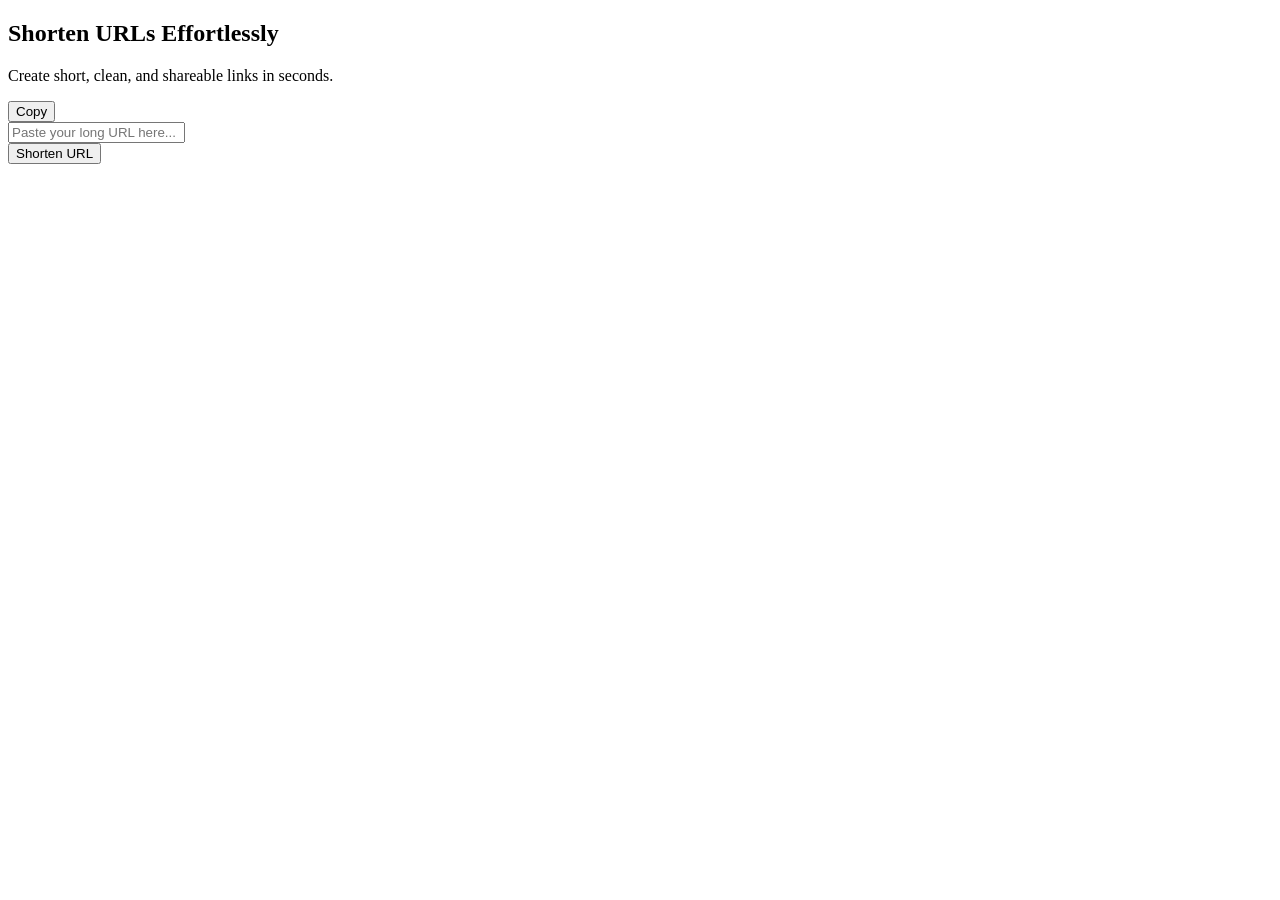
<file: src/main/resources/templates/home.html>
<!DOCTYPE html>
<html lang="en"
      xmlns:th="http://www.thymeleaf.org"
      xmlns:layout="http://www.ultraq.net.nz/thymeleaf/layout"
      layout:decorate="~{layout}">

<head>
    <title>Home</title>
</head>

<body>

<section layout:fragment="content">

    <div class="hero">

        <h1>Shorten URLs Effortlessly</h1>

        <p>
            Create short, clean, and shareable links in seconds.
        </p>

        <!-- SUCCESS MESSAGE -->
        <div th:if="${url}" class="success">

            <span th:text="${successmessage}"></span>

            <a id="shortUrlLink"
               th:href="${url.fullShortUrl}"
               th:text="${url.fullShortUrl}"
               target="_blank">
            </a>

            <button type="button"
                    onclick="copyShortUrl()">
                Copy
            </button>

        </div>


        <script>
            function copyShortUrl() {
                const url = document.getElementById('shortUrlLink').href;

                navigator.clipboard.writeText(url)
                    .then(() => {
                        console.log('Copied');
                    });
            }
        </script>

        <form class="url-form"
              method="post"
              th:action="@{/shorten}"
              th:object="${urlRequestDTO}">

            <input type="url"
                   th:field="*{originalUrl}"
                   placeholder="Paste your long URL here...">


            <div th:if="${errorMessage}" class="errorMessage">
                <span th:text="${errorMessage}"></span>
            </div>
            <div th:if="${#fields.hasErrors('originalUrl')}" class="errorMessage">

                <span th:errors="*{originalUrl}"></span>

            </div>


            <button type="submit">
                Shorten URL
            </button>

        </form>

    </div>
</section>

</body>
</html>
</file>
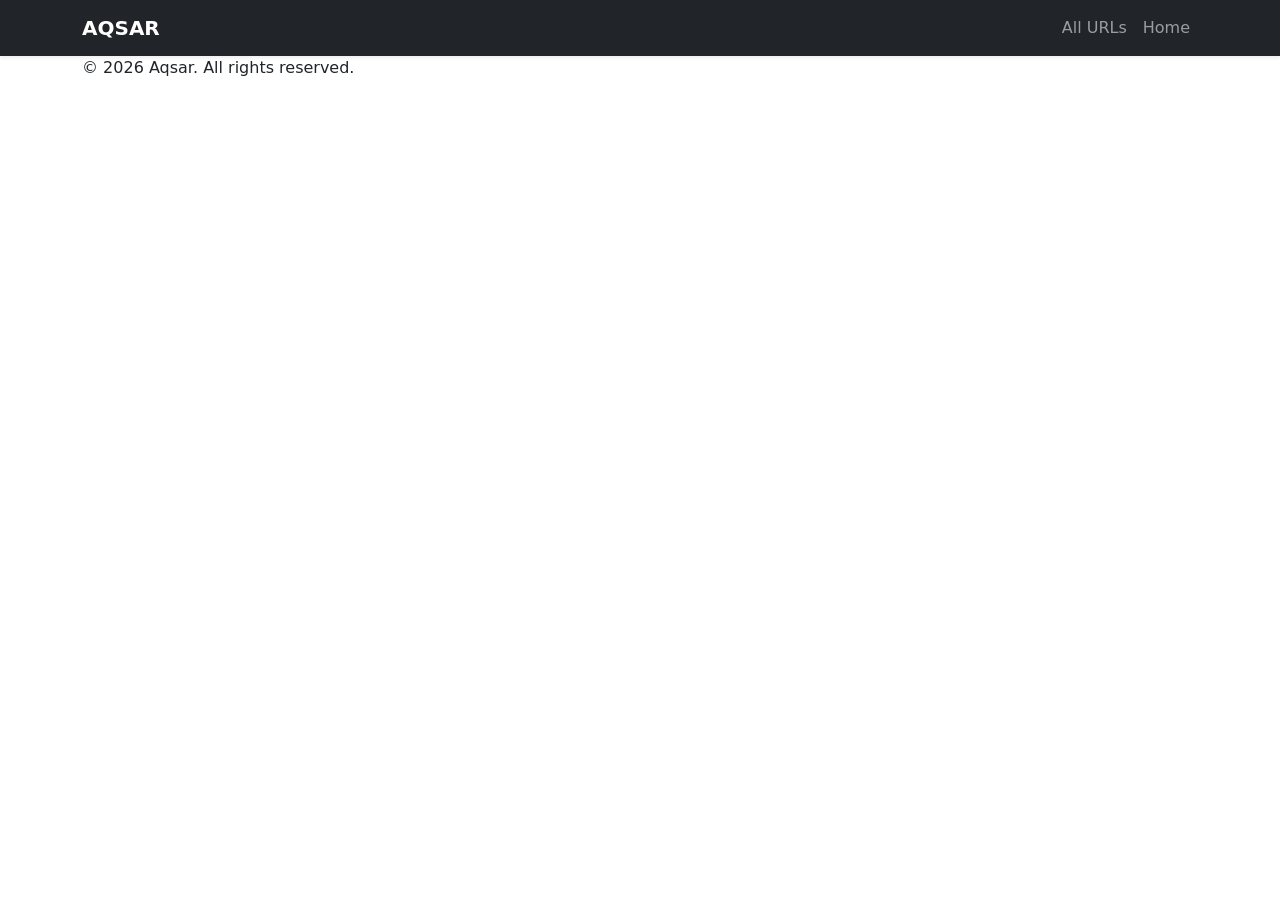
<file: src/main/resources/templates/layout.html>
<!DOCTYPE html>
<html lang="en"
      xmlns:th="http://www.thymeleaf.org"
      xmlns:layout="http://www.ultraq.net.nz/thymeleaf/layout">

<head>
    <link href="https://cdn.jsdelivr.net/npm/bootstrap@5.3.3/dist/css/bootstrap.min.css" rel="stylesheet">
    <meta charset="UTF-8">
    <meta name="viewport" content="width=device-width, initial-scale=1.0">

    <title layout:title-pattern="$CONTENT_TITLE | Aqsar">
        Aqsar
    </title>

    <link rel="stylesheet" th:href="@{/css/style.css}">
</head>

<body>

<header>
    <nav class="navbar navbar-expand-lg navbar-dark bg-dark shadow-sm">
        <div class="container">

            <!-- Logo -->
            <a class="navbar-brand fw-bold" th:href="@{/}">
                AQSAR
            </a>

            <!-- Toggle (mobile) -->
            <button class="navbar-toggler" type="button" data-bs-toggle="collapse" data-bs-target="#navbarNav">
                <span class="navbar-toggler-icon"></span>
            </button>

            <!-- Links -->
            <div class="collapse navbar-collapse" id="navbarNav">

                <ul class="navbar-nav ms-auto">

                    <li class="nav-item">
                        <a class="nav-link" th:href="@{/urls}">
                            All URLs
                        </a>
                    </li>

                    <li class="nav-item">
                        <a class="nav-link" th:href="@{/}">
                            Home
                        </a>
                    </li>

                </ul>

            </div>
        </div>
    </nav>
</header>

<main class="main-content">
    <section layout:fragment="content">
        <!-- Page Content -->
    </section>
</main>

<footer class="footer">
    <div class="container">
        <p>
            © 2026 Aqsar. All rights reserved.
        </p>
    </div>
</footer>
<script src="https://cdn.jsdelivr.net/npm/bootstrap@5.3.3/dist/js/bootstrap.bundle.min.js"></script>

</body>
</html>
</file>
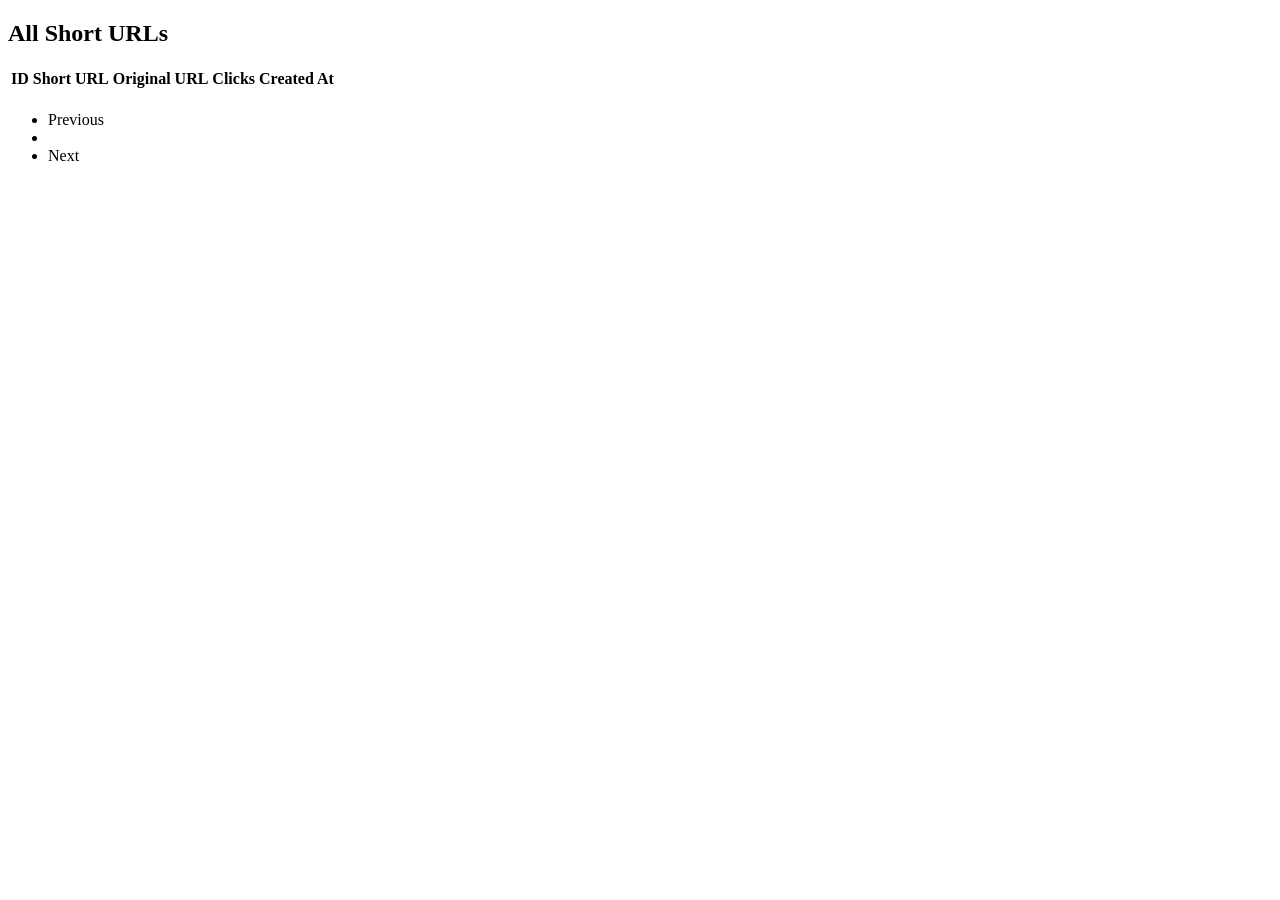
<file: src/main/resources/templates/urls.html>
<!DOCTYPE html>
<html lang="en"
      xmlns:th="http://www.thymeleaf.org"
      xmlns:layout="http://www.ultraq.net.nz/thymeleaf/layout"
      layout:decorate="~{layout}">

<section layout:fragment="content" class="container mt-5">

    <h2 class="mb-4 fw-bold">All Short URLs</h2>

    <div class="card shadow-sm">
        <div class="card-body p-0">

            <table class="table table-hover table-striped mb-0 align-middle">
                <thead class="table-dark">
                <tr>
                    <th>ID</th>
                    <th>Short URL</th>
                    <th>Original URL</th>
                    <th>Clicks</th>
                    <th>Created At</th>
                </tr>
                </thead>

                <tbody>
                <tr th:each="url : ${urls}">

                    <!-- ID -->
                    <td th:text="${url.id}"></td>

                    <!-- Short URL (new) -->
                    <td>
                        <a th:href="@{/{key}(key=${url.shortKey})}" target="_self">

                            <span th:text="${url.fullShortUrl}"></span>

                        </a>
                    </td>

                    <!-- Original URL -->
                    <td style="max-width: 300px; word-break: break-all;"
                        th:text="${url.originalUrl}">
                    </td>


                    <!-- Click Count (new) -->
                    <td>
        <span class="badge bg-success"
              th:text="${url.clickCount}">
        </span>
                    </td>

                    <!-- Created At -->
                    <td th:text="${url.createdAt}"></td>

                </tr>
                </tbody>
            </table>
        </div>
        <nav class="mt-4" th:if="${totalPages > 1}">
            <ul class="pagination justify-content-center">

                <!-- Previous -->
                <li class="page-item"
                    th:classappend="${currentPage == 1} ? 'disabled'">
                    <a class="page-link"
                       th:href="@{/urls(page=${currentPage - 1})}">
                        Previous
                    </a>
                </li>

                <!-- Page Numbers -->
                <li class="page-item"
                    th:each="i : ${#numbers.sequence(1, totalPages)}"
                    th:classappend="${i == currentPage} ? 'active'">

                    <a class="page-link"
                       th:text="${i}"
                       th:href="@{/urls(page=${i})}">
                    </a>

                </li>

                <!-- Next -->
                <li class="page-item"
                    th:classappend="${currentPage == totalPages} ? 'disabled'">
                    <a class="page-link"
                       th:href="@{/urls(page=${currentPage + 1})}">
                        Next
                    </a>
                </li>

            </ul>
        </nav>
    </div>

</section>

</html>
</file>
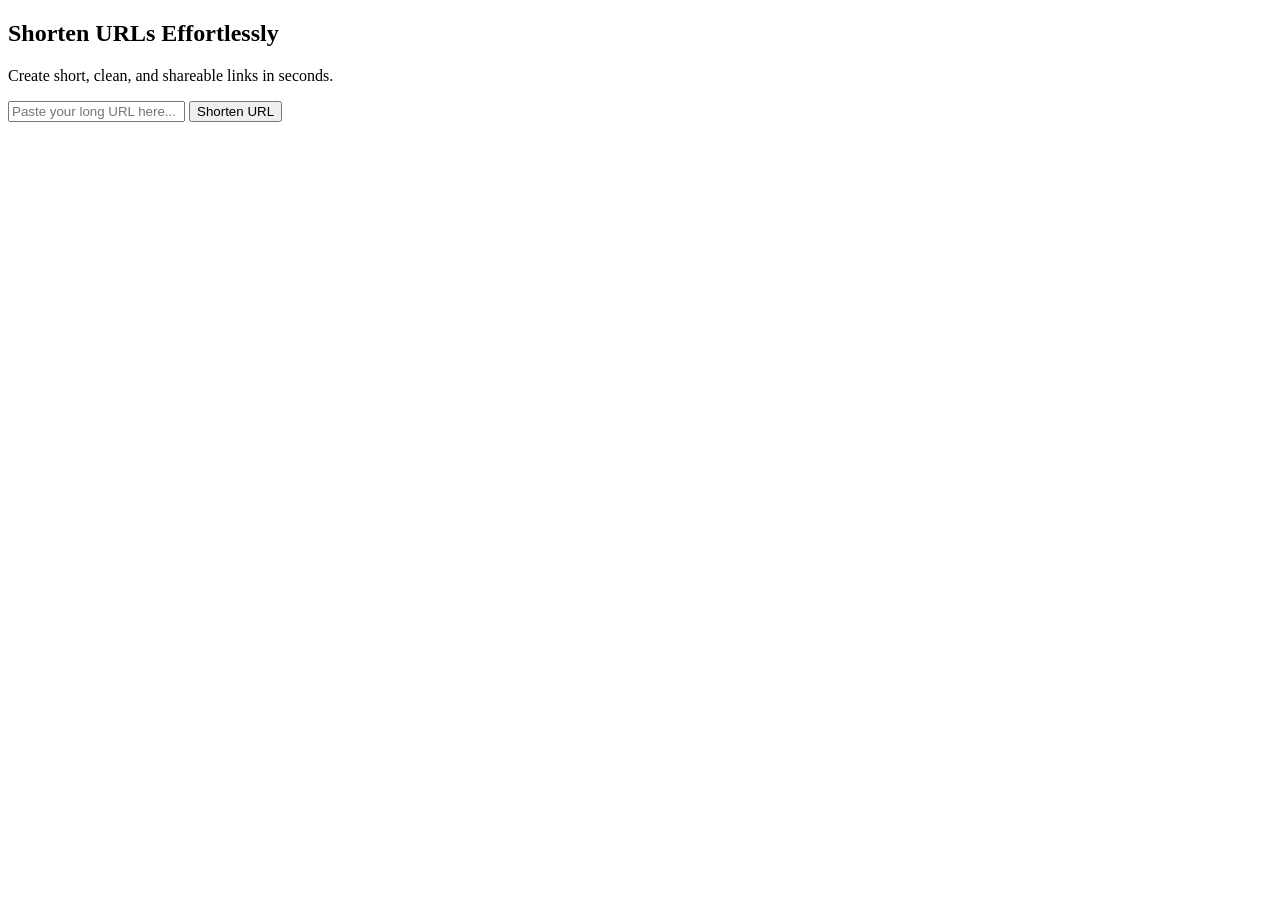
<file: src/main/resources/templates/اhome.html>
<!DOCTYPE html>
<html lang="en"
      xmlns:th="http://www.thymeleaf.org"
      xmlns:layout="http://www.ultraq.net.nz/thymeleaf/layout"
      layout:decorate="~{layout}">

<head>
    <title>Home</title>
</head>

<body>

<section layout:fragment="content">

    <div class="hero">

        <h1>Shorten URLs Effortlessly</h1>

        <p>
            Create short, clean, and shareable links in seconds.
        </p>

        <form class="url-form"
              method="post"
              th:action="@{/shorten}">

            <input
                    type="url"
                    name="url"
                    placeholder="Paste your long URL here..."
                    required>

            <button type="submit">
                Shorten URL
            </button>

        </form>

    </div>

</section>

</body>
</html>
</file>
